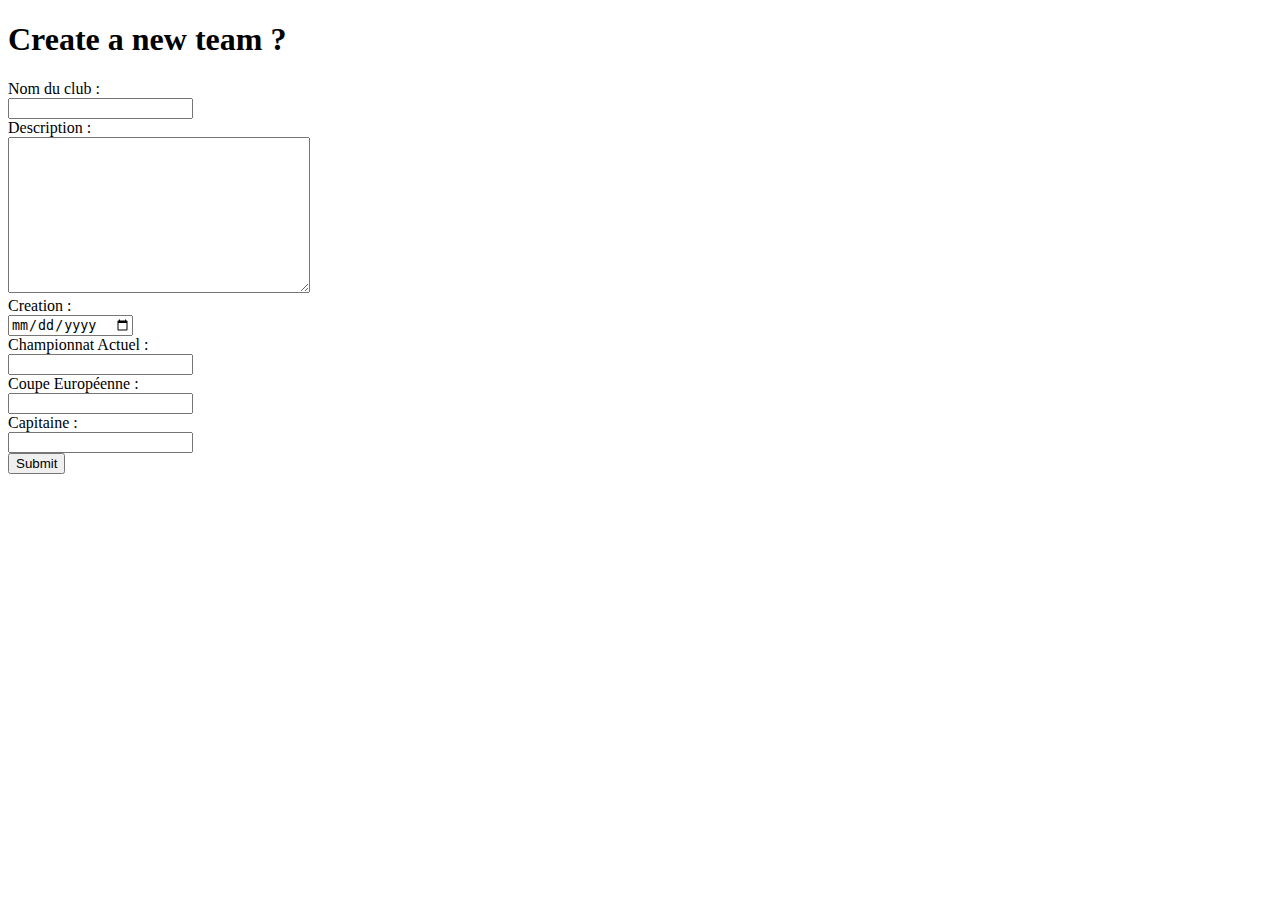
<file: teams/index.html>
<!DOCTYPE html>
<html lang="en">

<head>
    <meta charset="UTF-8">
    <meta name="viewport" content="width=device-width, initial-scale=1.0">
    <title>Football</title>
</head>

<body>
    <h1 class="text-center">Create a new team ?</h1>
    <form action="teams.php" method="post">
        <div>
            <label for="clubname"> Nom du club :</label>
            <br>
            <input type="text" name="clubname">
        </div>
        <div>
            <label for="clubname"> Description :</label>
            <br>
            <textarea name="description" rows="10" cols="35"></textarea>
        </div>
        <div>
            <label for="Creation"> Creation :</label>
            <br>
            <input type="date" name="Creation">
        </div>
        <div>
            <label for="Championnat_Actuel"> Championnat Actuel :</label>
            <br>
            <input type="text" name="Championnat_Actuel">
        </div>
        <div>
            <label for="Coupe_Européenne"> Coupe Européenne :</label>
            <br>
            <input type="text" name="Coupe_Européenne">
        </div>
        <div>
            <label for="Capitaine"> Capitaine :</label>
            <br>
            <input type="text" name="Capitaine">
        </div>
        <div>
            <input type="submit">
        </div>


    </form>
</body>

</html>
</file>
